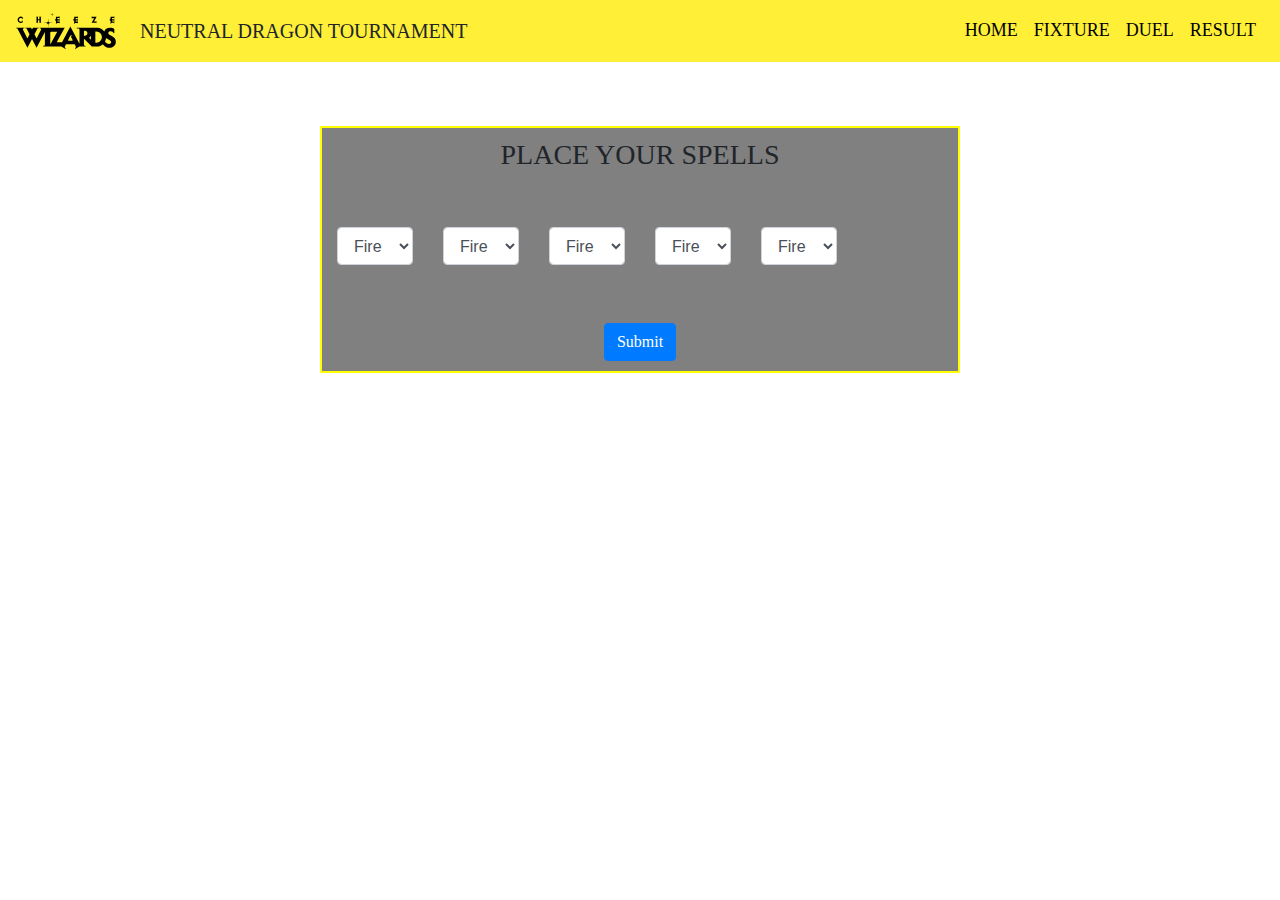
<file: cwwthbootstapnew/dual.html>
<!DOCTYPE html>
<html>
<head>
	
 <!-- Required meta tags -->
    <meta charset="utf-8">
    <meta name="viewport" content="width=device-width, initial-scale=1, shrink-to-fit=no">

    <!-- Bootstrap CSS -->
    <link rel="stylesheet" href="https://maxcdn.bootstrapcdn.com/bootstrap/4.0.0/css/bootstrap.min.css" integrity="sha384-Gn5384xqQ1aoWXA+058RXPxPg6fy4IWvTNh0E263XmFcJlSAwiGgFAW/dAiS6JXm" crossorigin="anonymous">

    <title>MJ-CW</title>

 <!-- Optional JavaScript -->
    <!-- jQuery first, then Popper.js, then Bootstrap JS -->
    <script src="https://code.jquery.com/jquery-3.2.1.slim.min.js" integrity="sha384-KJ3o2DKtIkvYIK3UENzmM7KCkRr/rE9/Qpg6aAZGJwFDMVNA/GpGFF93hXpG5KkN" crossorigin="anonymous"></script>

    <script src="https://cdnjs.cloudflare.com/ajax/libs/popper.js/1.12.9/umd/popper.min.js" integrity="sha384-ApNbgh9B+Y1QKtv3Rn7W3mgPxhU9K/ScQsAP7hUibX39j7fakFPskvXusvfa0b4Q" crossorigin="anonymous"></script>

    <script src="https://maxcdn.bootstrapcdn.com/bootstrap/4.0.0/js/bootstrap.min.js" integrity="sha384-JZR6Spejh4U02d8jOt6vLEHfe/JQGiRRSQQxSfFWpi1MquVdAyjUar5+76PVCmYl" crossorigin="anonymous"></script>
  
	<link rel="stylesheet" type="text/css" href="./css/common.css">



</head>



<body>

<nav class="navbar navbar-expand-md bg-light navbar-light">
  <!-- Brand -->
    <a class="navbar-brand" href="#">
    <img src="./images/full_logo.svg" alt="logo" style="width:100px;">
  	</a>
	<h5>NEUTRAL DRAGON TOURNAMENT</h5>
  <!-- Toggler/collapsibe Button -->
  <button class="navbar-toggler" type="button" data-toggle="collapse" data-target="#collapsibleNavbar">
    <span class="navbar-toggler-icon"></span>
  </button>

  <!-- Navbar links -->
  <div class="collapse navbar-collapse justify-content-end" id="collapsibleNavbar">
    <ul class="navbar-nav">
      <li class="nav-item">
        <a class="nav-link" href="#">HOME</a>
      </li>
      <li class="nav-item">
        <a class="nav-link" href="#">FIXTURE</a>
      </li>
      <li class="nav-item">
        <a class="nav-link" href="dual.html">DUEL</a>
      </li>
        <li class="nav-item">
        <a class="nav-link" href="#">RESULT</a>
      </li>
    </ul>
  </div>
</nav>



<!-- Select Wizards -->
<section class="fulldiv">

<div class="select " ><!-- row -->
<h3>PLACE YOUR SPELLS</h3><BR>

<div class="form-group col-sm-2 column " >
  <Select class="form-control " >
   <!-- <option>Select Wizard</option> -->
 <option>Fire</option>
  <option>Water</option>
  <option>Wind</option>  </Select>
</div>

<div class="form-group col-sm-2 column" >
  <Select class="form-control " >
   <!-- <option>Select Wizard</option> -->
 <option>Fire</option>
  <option>Water</option>
  <option>Wind</option>  </Select>
</div>

<div class="form-group col-sm-2 column" >
  <Select class="form-control " >
   
 <option>Fire</option>
  <option>Water</option>
  <option>Wind</option>  </Select>
</div>

<div class="form-group col-sm-2 column" >
  <Select class="form-control " >
<option>Fire</option>
  <option>Water</option>
  <option>Wind</option>  </Select>
</div>
<div class="form-group col-sm-2 column" >
  <Select class="form-control " >
  
 <option>Fire</option>
  <option>Water</option>
  <option>Wind</option>  </Select>
</div>



<br><br>
<div><input type="button" class="btn btn-primary submit" type="submit" value="Submit"/></div>
</section>

</body>
</html>
</file>
<file: cwwthbootstapnew/css/common.css>
#cw_logo {
	width: 100px;
	height: 50px;
}

h5 {
	vertical-align: -webkit-baseline-middle;
	padding: 8px;
	margin: 0;
	font-family: 'Righteous', cursive;
}

.navbar {
	background-color: #ffef37 !important;
	font-family: 'Righteous', cursive;
}

.navbar-light .navbar-nav .nav-link {
	color: #000;
	font-size: 18px;
}

.navbar-light .navbar-toggler {
	color: #000;
	border-color: #000;
}

.navbar-brand {
	/*	height: 80px; 
	float: none;*/
	
}

#tournament_name {
	vertical-align: middle;
	font-family: 'Righteous', cursive;
	font-size: 24px;
	height: inherit;
}

#myNavbar {
	height: 80px;
}

.nav-link {
	
}

/* For Dual */
h3 {
	text-align: center;
	font-family: 'Righteous', cursive;
margin-top: 10px; 
}

.fulldiv {
	 background-color:gray; 
	width: 50%;
	display: inline-block;
	justify-content: center;
	border:2px solid yellow;
	

	/* Center */
	margin: auto;
	position: absolute;
	margin-top: 5%;
	left: 0;
	right: 0;
	text-align: center;
}

.select {
	overflow: hidden;
	position: relative;
	display: inline !important;
	/* width: 15em; */
	line-height: 3;
	padding-bottom: 10px;
}

.column {
	float: left;
}

.submit {
	display: flex;
	justify-content: center;
	margin: 0 auto;
	font-family: 'Righteous', cursive;
	margin-bottom: 10px;
}
/* Clear floats after the columns */
/* .row:after {
	 content: "";
	display: table;
	clear: both;
}  */
</file>
